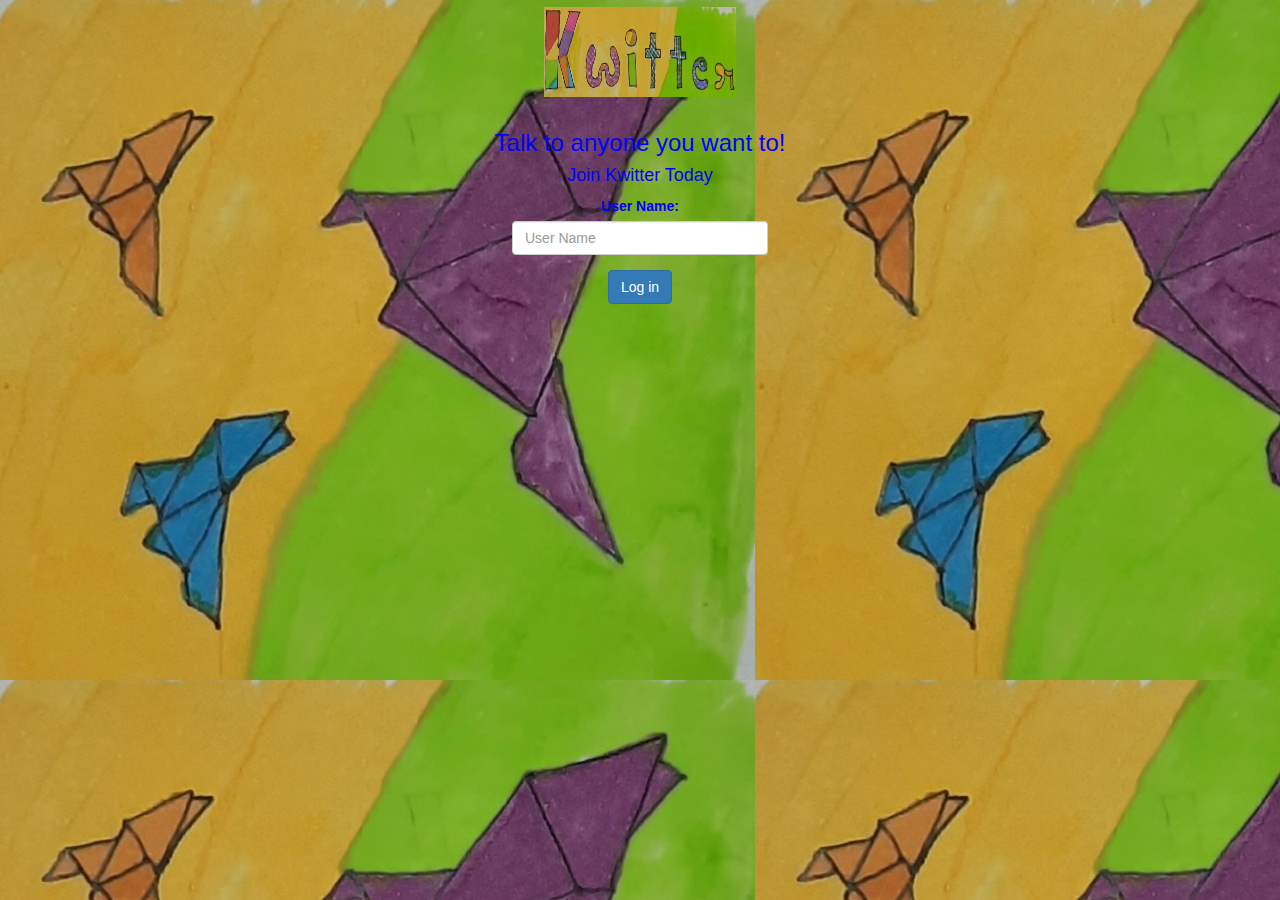
<file: index.html>
<html>

<head>

    <title>The Math Quiz Game!</title>
    <meta name="viewport" content="width=device-width, initial-scale=1">
    <link rel="stylesheet" href="https://maxcdn.bootstrapcdn.com/bootstrap/3.4.0/css/bootstrap.min.css">
    <script src="https://ajax.googleapis.com/ajax/libs/jquery/3.4.1/jquery.min.js"></script>
    <script src="https://maxcdn.bootstrapcdn.com/bootstrap/3.4.0/js/bootstrap.min.js"></script>
    
    <link rel="stylesheet" type="text/css" href="kwitter.css">
    <script src="kwitter.js"></script>
</head>

<body background="20220205_205900.jpg">

    <center>

        <h1 class="header">
            <sup>
                <img src="20220205_205854.jpg" style="width: 15%; height: 10%;">
            </sup>
        </h1>

        <div class="col-lg-4 col-md-6 col-sm-6 col-xs-11 login_div"></div>
        <h3>Talk to anyone you want to!</h3>
        <h4>Join Kwitter Today</h4>

        <div class="form-group">
            <label>User Name: </label>
            <input type="text" id="user_name" class="form-control" placeholder="User Name" style="width: 20%;">
        </div>
    
        <button id="login_button" class="btn btn-primary" onclick="addUser()">Log in</button>
</center>

</body>
</html>
</file>
<file: kwitter.css>
body{
    color: blue;
}
</file>
